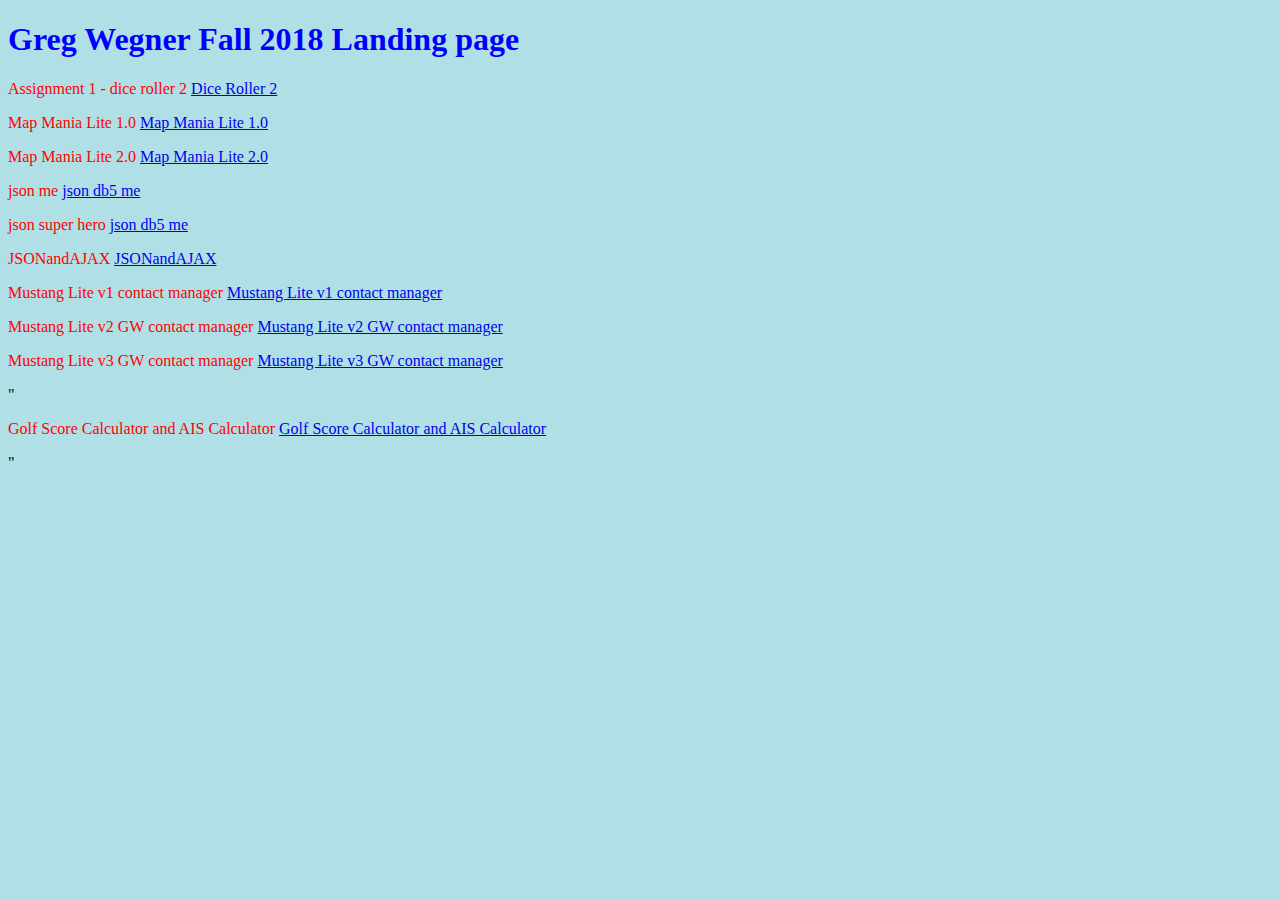
<file: index.html>
<!doctype html>
<html lang="en" dir="ltr">
<!--
  Author:  Greg Wegner  
  Class:   Web and Distributed programming
  Session: Fall 2018
  Description: Landing Page
  loggine - browser-open console-3 dots-more tools-console to watch logs
-->

  <head>
    <meta charset="utf-8">
    <link rel="stylesheet" href="style.css">
    <title>Greg Wegner Fall 2018 Landing page</title>
  </head>
  <body>

    
    <h1>Greg Wegner Fall 2018 Landing page</h1
    
  <div class="1">
    <p>Assignment 1 -  dice roller 2   <a href="https://dice-roller-2.azurewebsites.net/dice.html"
      title="fun">Dice Roller 2  </a ?</p>
  </div>
 
  <div class="2">
    <p>Map Mania Lite 1.0  <a href="https://map-mania-lite.azurewebsites.net/map-mania-lite.html"
      title="fun">Map Mania Lite 1.0  </a ?</p>
  </div>

  <div class="3">
    <p>Map Mania Lite 2.0  <a href="https://map-mania-lite-2.azurewebsites.net/Map-Mania-Lite.html"
      title="fun">Map Mania Lite 2.0  </a ?</p>
  </div>

  <div class="4">
    <p>json me <a href="https://db5.azurewebsites.net/x6395172069.json"
      title="fun">json db5 me </a ?</p>
  </div>

  <div class="5">
    <p>json super hero <a href="https://db5.azurewebsites.net/y2882154268.json"
      title="fun">json db5 me </a ?</p>
  </div>

  <div class="6">
    <p>JSONandAJAX <a href="https://jsonandajax.azurewebsites.net/index.html"
      title="fun">JSONandAJAX  </a ?</p>
  </div>

  <div class="7">
    <p>Mustang Lite v1 contact manager <a href="https://mustang-v1-contact-manager.azurewebsites.net/contacts.html"
      title="fun">Mustang Lite v1 contact manager  </a ?</p>
  </div>

  <div class="8">
    <p>Mustang Lite v2 GW contact manager <a href="https://mustang-v22a-gw-lite.azurewebsites.net/index.html"
      title="fun">Mustang Lite v2 GW contact manager  </a ?</p>
  </div>

  <div class="9">
    <p>Mustang Lite v3 GW contact manager <a href="https://mustang-v3-gw-lite.azurewebsites.net/mustang-v3-lite.html"
      title="fun">Mustang Lite v3 GW contact manager  </a ?</p>
  </div>"

  <div class="10">
    <p>Golf Score Calculator and AIS Calculator <a href="https://golf-score-keeper-and-ais-calculator.azurewebsites.net/index.html"
      title="fun">Golf Score Calculator and AIS Calculator </a ?</p>
  </div>"

  </body>
</html>
</file>
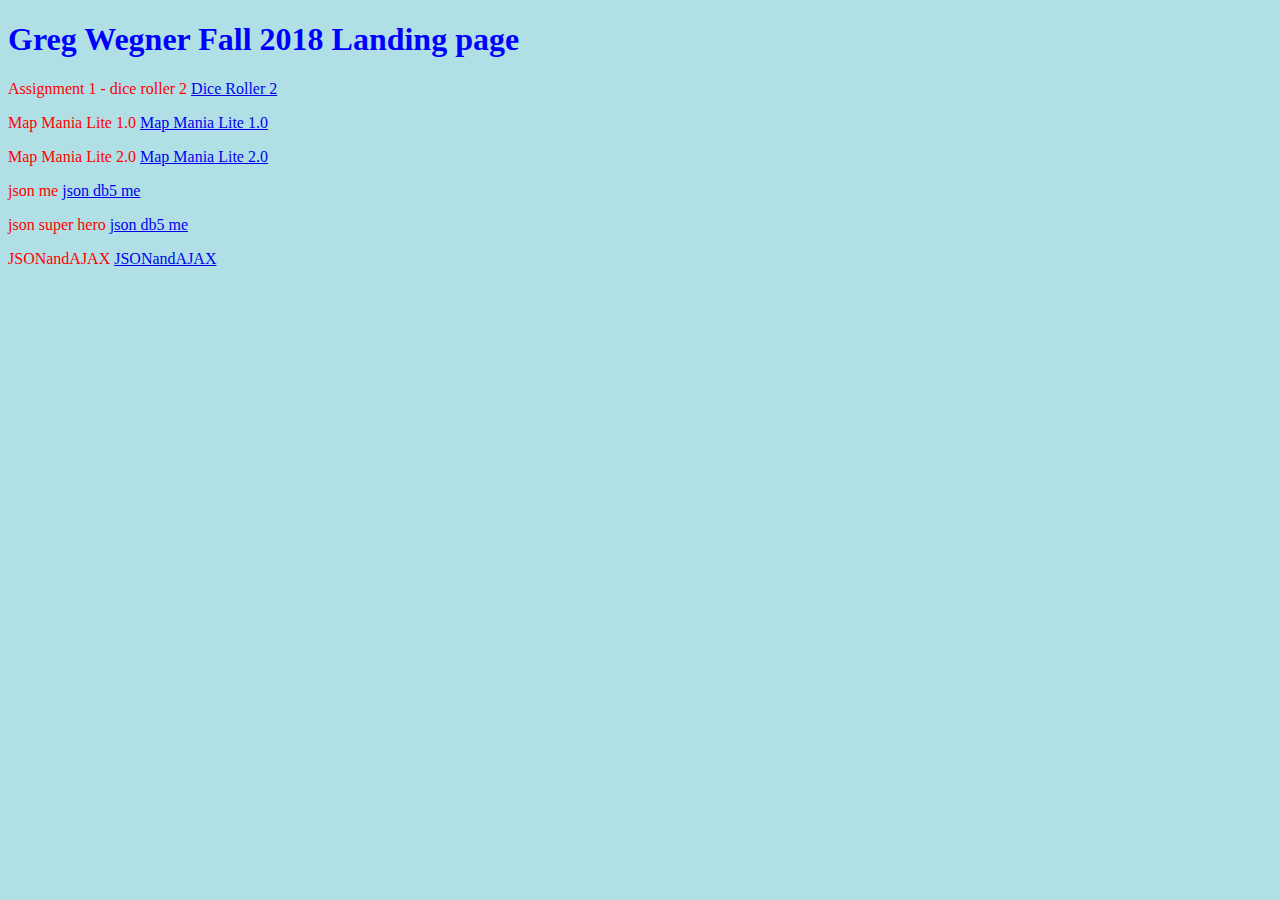
<file: index - Copy.html>
<!doctype html>
<html lang="en" dir="ltr">
<!--
  Author:  Greg Wegner  
  Class:   Web and Distributed programming
  Session: Fall 2018
  Description: Landing Page
  loggine - browser-open console-3 dots-more tools-console to watch logs
-->

  <head>
    <meta charset="utf-8">
    <link rel="stylesheet" href="style.css">
    <title>Greg Wegner Fall 2018 Landing page</title>
  </head>
  <body>

    
    <h1>Greg Wegner Fall 2018 Landing page</h1
    
  <div class="1">
    <p>Assignment 1 -  dice roller 2   <a href="https://dice-roller-2.azurewebsites.net/dice.html"
      title="fun">Dice Roller 2  </a ?</p>
  </div>
 
  <div class="2">
    <p>Map Mania Lite 1.0  <a href="https://map-mania-lite.azurewebsites.net/map-mania-lite.html"
      title="fun">Map Mania Lite 1.0  </a ?</p>
  </div>

  <div class="3">
    <p>Map Mania Lite 2.0  <a href="https://map-mania-lite-2.azurewebsites.net/Map-Mania-Lite.html"
      title="fun">Map Mania Lite 2.0  </a ?</p>
  </div>

  <div class="4">
    <p>json me <a href="https://db5.azurewebsites.net/x6395172069.json"
      title="fun">json db5 me </a ?</p>
  </div>

  <div class="5">
    <p>json super hero <a href="https://db5.azurewebsites.net/y2882154268.json"
      title="fun">json db5 me </a ?</p>
  </div>

  <div class="6">
    <p>JSONandAJAX <a href="https://jsonandajax.azurewebsites.net/index.html"
      title="fun">JSONandAJAX  </a ?</p>
  </div>

  </body>
</html>
</file>
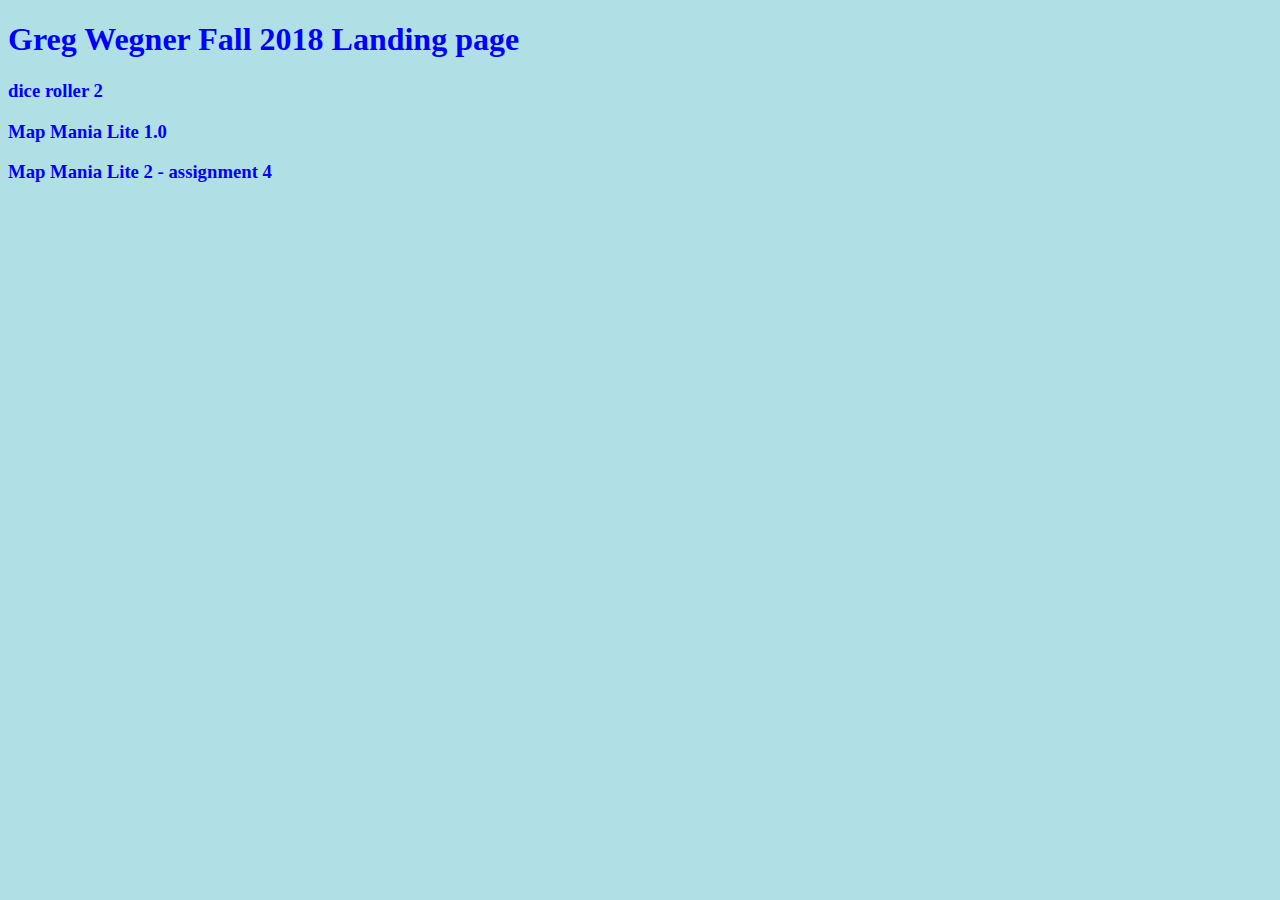
<file: landing-page.html>
<!doctype html>
<html lang="en" dir="ltr">
<!--
  Author:  Greg Wegner  
  Class:   Web and Distributed programming
  Session: Fall 2018
  Description: Landing Page
  loggine - browser-open console-3 dots-more tools-console to watch logs
-->

  <head>
    <meta charset="utf-8">
    <link rel="stylesheet" href="style.css">
    <title>Greg Wegner Fall 2018 Landing page</title>
  </head>
  <body>

    
    <h1>Greg Wegner Fall 2018 Landing page</h1
  <div class="5">
    <h3>dice roller 2</h3
    <a href="https://dice-roller-2.azurewebsites.net/dice-roller-2.html">
  </div>

 
  <div class="6">
    <h3>Map Mania Lite 1.0</h3
    <a href=  "https://dice-roller-2.azurewebsites.net/map-mania-lite.html">
  </div>

  <div class="6">
    <h3>Map Mania Lite 2 - assignment 4</h3
    <a href=  "https://map-mania-lite-2.azurewebsites.net/Map-Mania-Lite.html">
  </div>

  </body>
</html>
</file>
<file: style.css>
/* 
	 
	 <!--Greg Wegner  Web and Distributed programming-->
     <!--Assignment 3, Summer 2018-->
     <!--Map Mania Lite-->
*/
/*my code*/
h1 {
    color: blue;
}
p {
    color: red;
}
body {
    background-color: powderblue;
}
h2 {
    color: blue;
}
p {
    color: red;
}
body {
    background-color: powderblue;
}
h3 {
    color: blue;
}
p {
    color: red;
}
body {
    background-color: powderblue;
}
h4 {
    color: black;
}
p {
    color: red;
}
</file>
